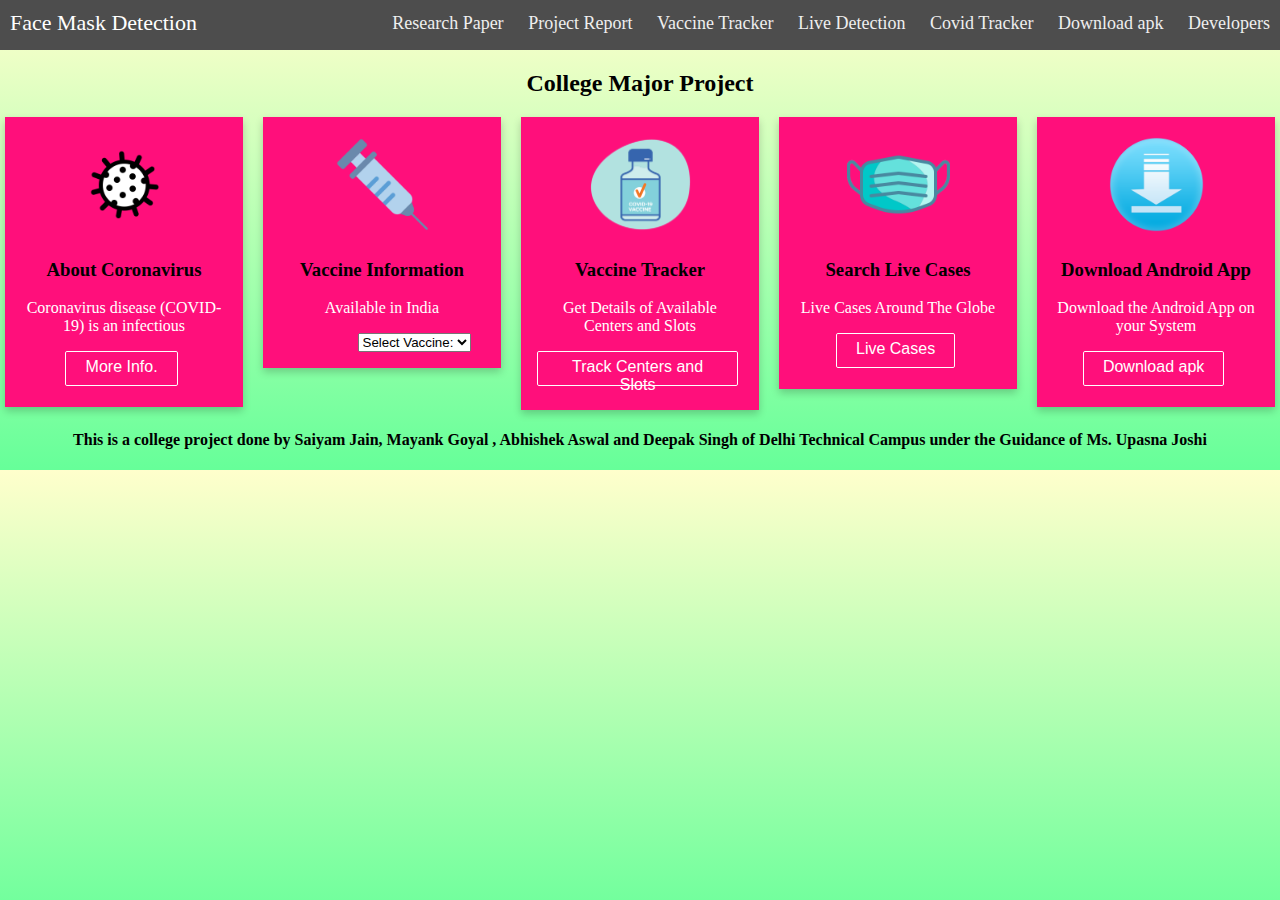
<file: index.html>
<!DOCTYPE html>
<html>
<head>
<meta name="viewport" content="width=device-width, initial-scale=1">
<link rel="stylesheet" type="text/css" href="style.css" media="screen"/>

</head>
<body>

    <div class="nav">
        <input type="checkbox" id="nav-check">
        <div class="nav-header">
          <div class="nav-title">
            Face Mask Detection
          </div>
        </div>
        <div class="nav-btn">
          <label for="nav-check">
            <span></span>
            <span></span>
            <span></span>
          </label>
        </div>
        
        <div class="nav-links">
          <a href="https://www.irjet.net/archives/V8/i1/IRJET-V8I181.pdf" target="_blank">Research Paper</a>
          <a href="https://drive.google.com/file/d/1Uh6mjRNXmyd8JBIxmRroaTpc0OaW7vOm/view?usp=sharing" target="_blank">Project Report</a>
          <a href="https://mgoyal1903.github.io/Vaccine-Tracker/" target="_blank">Vaccine Tracker</a>
          <a href="https://face-mask--detection-app.herokuapp.com/" target="_blank">Live Detection</a>
          <a href="https://the-covid19-tracker.netlify.app/" target="_blank">Covid Tracker</a>
          <a href="./face_mask_detector.apk" target="_blank">Download apk</a>
          <a href="./About.html" target="_blank">Developers</a>
        </div>
      </div>

<h2 style="text-align: center;">College Major Project</h2>

<div class="row">
  <div class="column">
    <div class="card">
        <img src="./coronavirus.png" alt="">
      <h3>About Coronavirus</h3>
      <p>Coronavirus disease (COVID-19) is an infectious </p>
      <a class="button1 bouncy" href="https://www.who.int/health-topics/coronavirus#tab=tab_1" target="_blank" >More Info.</a>
    </div>
  </div>

  <div class="column">
    <div class="card">
        <img src="./injection3.png" alt="">
      <h3>Vaccine Information</h3>
      <p>Available in India</p>
      <div class="custom-select" style="width:200px;">
        <select onchange="location = this.value;">
          <option value="0">Select Vaccine:</option>
          <option value="https://www.seruminstitute.com/product_covishield.php">CoviShield</option>
          <option value="https://www.bharatbiotech.com/covaxin.html">CoVaxin</option>
          <option value="https://www.precisionvaccinations.com/vaccines/sputnik-v-vaccine#:~:text=The%20Russian%20COVID%2D19%20vaccine,and%20stimulate%20an%20immune%20response.">Sputnik</option>
          
        </select>
      </div>
    </div>
  </div>

  <div class="column">
    <div class="card">
        <img src="./vaccine.png" alt="">
      <h3>Vaccine Tracker</h3>
      <p>Get Details of Available Centers and Slots</p>
      <a class="button1 bouncy" href="https://mgoyal1903.github.io/Vaccine-Tracker/" target="_blank">Track Centers and Slots</a>

    </div>
  </div>
  
  <div class="column">
    <div class="card">
        <img src="./mask.png" alt="">
      <h3>Search Live Cases</h3>
      <p> Live Cases Around The Globe</p>
      <a class="button1 bouncy" href="https://the-covid19-tracker.netlify.app/" target="_blank">Live Cases</a>
    </div>
  </div>

  <div class="column">
    <div class="card">
      <img src="./download.jpg" alt="" srcset="">
      <h3>Download Android App</h3>
      <p>Download the Android App on your System</p>
      <a class="button1 bouncy" href="./face_mask_detector.apk" target="_blank">Download apk</a>
    </div>
  </div>
</div>
<footer>
    <h4 style="text-align: center;">This is a college project done by Saiyam Jain, Mayank Goyal , Abhishek Aswal and Deepak Singh of Delhi
        Technical Campus under the Guidance of Ms. Upasna Joshi</h4>
</footer>
</body>
</html>
</file>
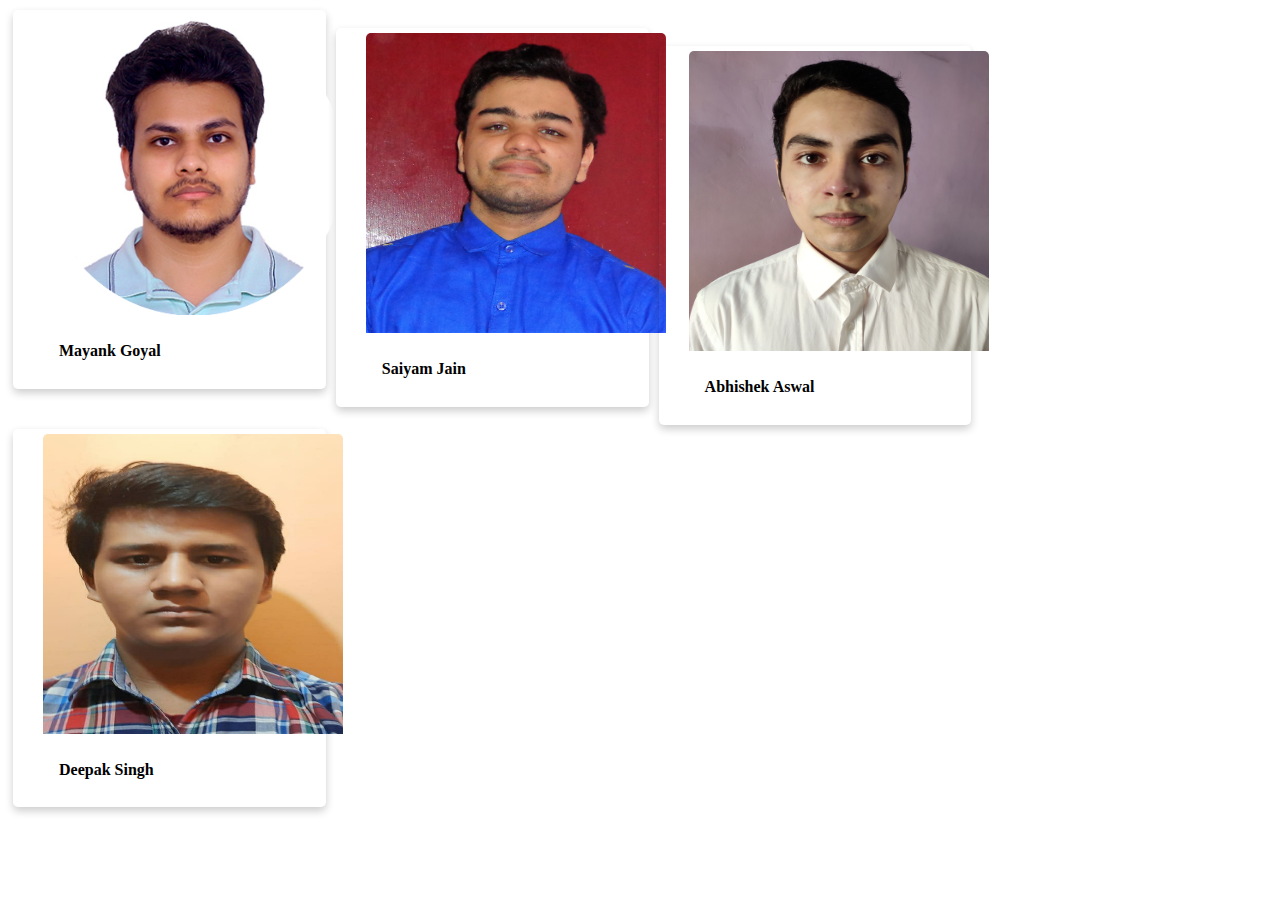
<file: About.html>
<!DOCTYPE html>
<html lang="en">

<head>
  <meta charset="UTF-8" />
  <meta http-equiv="X-UA-Compatible" content="IE=edge" />
  <meta name="viewport" content="width=device-width, initial-scale=1.0" />
  <title>Developers</title>
  <style>
    .card {
      box-shadow: 0 4px 8px 0 rgba(0, 0, 0, 0.2);
      transition: 0.3s;
      border-radius: 5px;
      /* 5px rounded corners */
      float: left;
      width: 20%;
      padding: 5px 30px;
      margin: 2px 5px; 
    }

    /* Add rounded corners to the top left and the top right corner of the image */
    .card img {
      border-radius: 5px 5px 0 0;
      width: 300px;
      height: 300px;
    }

    /* On mouse-over, add a deeper shadow */
    .card:hover {
      box-shadow: 0 8px 16px 0 rgba(0, 0, 0, 0.2);
    }

    /* Add some padding inside the card container */
    .container {
      padding: 2px 16px;
    }

    @media screen and (max-width: 500px) {
  .card {
    width: 100%;
  }
}
  </style>
</head>

<body>
  <div class="card">
    <img src="./Mayank Goyal (pic).png" alt="Avatar" />
    <div class="container">
      <h4><b>Mayank Goyal</b></h4>
    </div>
  </div>
  <br>
  <div class="card">
    <img src="./Saiyam Jain (CSE).JPG" alt="Avatar" />
    <div class="container">
      <h4><b>Saiyam Jain</b></h4>
    </div>
  </div>
  <br>
  <div class="card">
    <img src="./Abhishek Aswal(CSE).jpg" alt="Avatar" />
    <div class="container">
      <h4><b>Abhishek Aswal</b></h4>
    </div>
  </div>
  <br>
  <div class="card">
    <img src="./Deepak Singh(CSE).jpg" alt="Avatar" />
    <div class="container">
      <h4><b>Deepak Singh</b></h4>
    </div>
  </div>

</body>

</html>
</file>
<file: style.css>
* {
  box-sizing: border-box;
}

body {
  font-family: Arial, Helvetica, sans-serif;
  margin: 0px;
  font-family: 'segoe ui';
  background: linear-gradient(to bottom, #ffffcc 0%, #66ff99 100%);
}


/*  nav bar */
.nav {
    height: 50px;
    width: 100%;
    background-color: #4d4d4d;
    position: relative;
  }
  
  .nav > .nav-header {
    display: inline;
  }
  
  .nav > .nav-header > .nav-title {
    display: inline-block;
    font-size: 22px;
    color: #fff;
    padding: 10px 10px 10px 10px;
  }
  
  .nav > .nav-btn {
    display: none;
  }
  
  .nav > .nav-links {
    display: inline;
    float: right;
    font-size: 18px;
  }
  
  .nav > .nav-links > a {
    display: inline-block;
    padding: 13px 10px 13px 10px;
    text-decoration: none;
    color: #efefef;
  }
  
  .nav > .nav-links > a:hover {
    background-color: rgba(0, 0, 0, 0.3);
  }
  
  .nav > #nav-check {
    display: none;
  }
  
  @media (max-width:600px) {
    .nav > .nav-btn {
      display: inline-block;
      position: absolute;
      right: 0px;
      top: 0px;
    }
    .nav > .nav-btn > label {
      display: inline-block;
      width: 50px;
      height: 50px;
      padding: 13px;
    }
    .nav > .nav-btn > label:hover,.nav  #nav-check:checked ~ .nav-btn > label {
      background-color: rgba(0, 0, 0, 0.3);
    }
    .nav > .nav-btn > label > span {
      display: block;
      width: 25px;
      height: 10px;
      border-top: 2px solid #eee;
    }
    .nav > .nav-links {
      position: absolute;
      display: block;
      width: 100%;
      background-color: #333;
      height: 0px;
      transition: all 0.3s ease-in;
      overflow-y: hidden;
      top: 50px;
      left: 0px;
    }
    .nav > .nav-links > a {
      display: block;
      width: 100%;
    }
    .nav > #nav-check:not(:checked) ~ .nav-links {
      height: 0px;
    }
    .nav > #nav-check:checked ~ .nav-links {
      height: calc(100vh - 50px);
      overflow-y: auto;
    }
  }

/* Float four columns side by side*/
.column {
    float: left;
    width: 20%;
    padding: 0 10px;
  }

/* Remove extra left and right margins, due to padding */
.row {margin: 0 -5px;} 

/* Clear floats after the columns */
 .row:after {
  content: "";
  display: table;
  clear: both;
} 

/* Responsive columns */
 @media screen and (max-width: 600px) {
  .column {
    width: 100%;
    display: block;
    margin-bottom: 20px;
  }
} 

/* Style the counter cards */
.card {
  box-shadow: 0 4px 8px 0 rgba(0, 0, 0, 0.2);
  padding: 16px;
  text-align: center;
  background: hsla(333, 100%, 53%, 1);
}  
.card img {
    height: 50%;
    width: 50%;
}

.card p{
  color: white;
}

a.button1{
    height: 35px;
    display:inline-block;
    padding:0.35em 1.2em;
    border:0.1em solid #FFFFFF;
    margin:0 0.3em 0.3em 0;
    border-radius:0.12em;
    box-sizing: border-box;
    text-decoration:none;
    font-family:'Roboto',sans-serif;
    font-weight:300;
    color:#FFFFFF;
    text-align:center;
    transition: all 0.2s;

  }
  a.button1:hover{
    color: black;
    background-color: #FFFFFF;
  }
/* Option Css*/
/* The container must be positioned relative: */
.custom-select {
    position: relative;
    font-family: Arial;
    color: aqua;
    margin-left: 35px;
  }
  #button {
    transition-duration: 0.4s;
  }
  
  #button:hover {
    background-color: #4CAF50; /* Green */
    color: white;
  }
</file>
